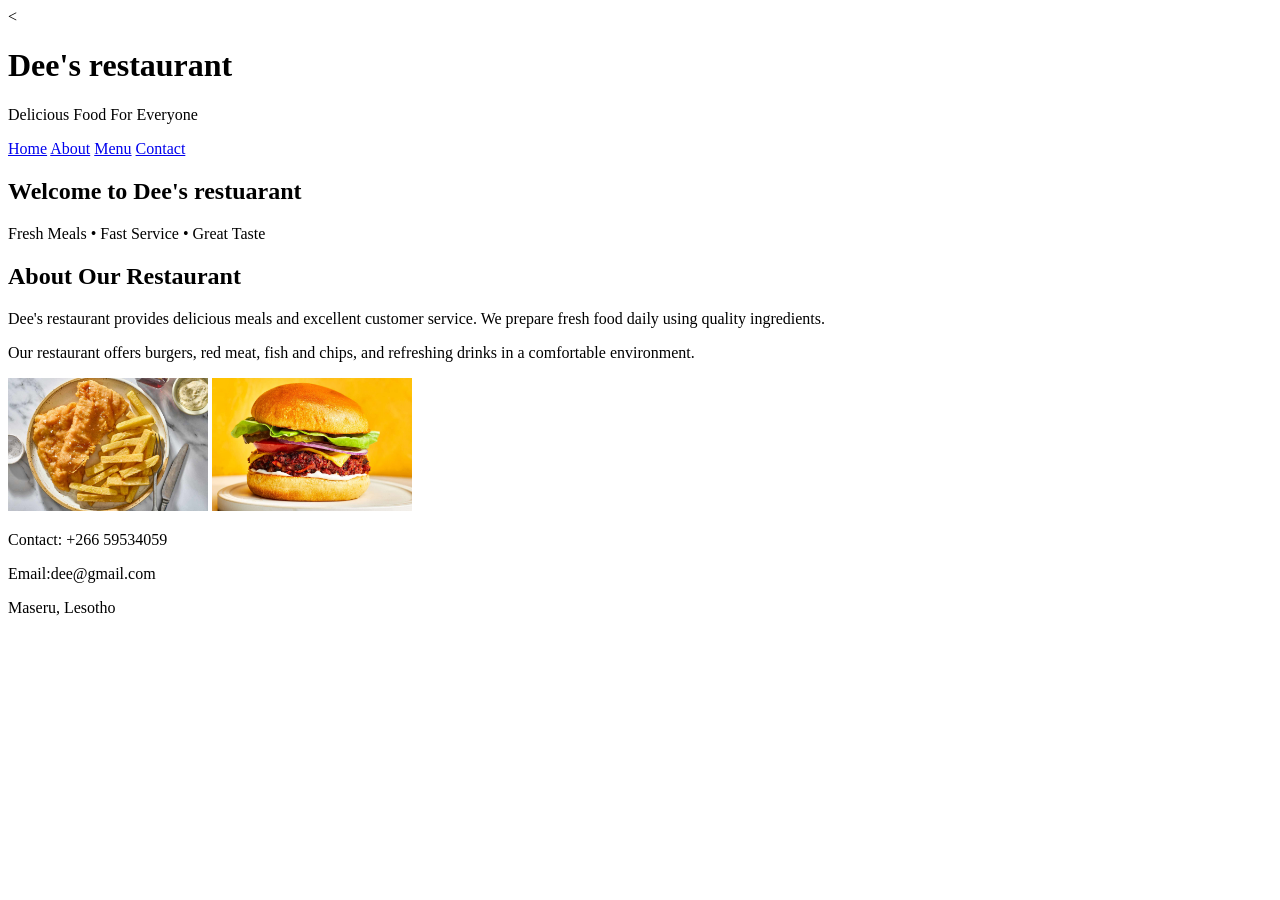
<file: index.html>
<!DOCTYPE html>
<html>
<head>
 <title>Dee's restaurant</title>
<
</head>
<body>
<header>
    <h1>Dee's restaurant</h1>
    <p>Delicious Food For Everyone</p>
</header>
<nav>
    <a href="index.html">Home</a>
    <a href="about.html">About</a>
    <a href="menu.html">Menu</a>
    <a href="contact.html">Contact</a>
</nav>

<section class="hero">
    <h2>Welcome to Dee's restuarant</h2>
    <p>Fresh Meals • Fast Service • Great Taste</p>
</section>
<section class="content">
<h2>About Our Restaurant</h2>
<p>Dee's restaurant provides delicious meals and excellent customer service.
 We prepare fresh food daily using quality ingredients.</p>
<p> Our restaurant offers burgers, red meat, fish and chips,
and refreshing drinks in a comfortable environment.</p>

 <div class="images">

 <img src="fish and chips.jpg"width="200">
<img src="burgar.jpg"width="200">
 </div>
</section>
<footer>

    <p>Contact: +266 59534059</p>

    <p>Email:dee@gmail.com</p>

    <p>Maseru, Lesotho</p>

</footer>

</body>
</html
</file>
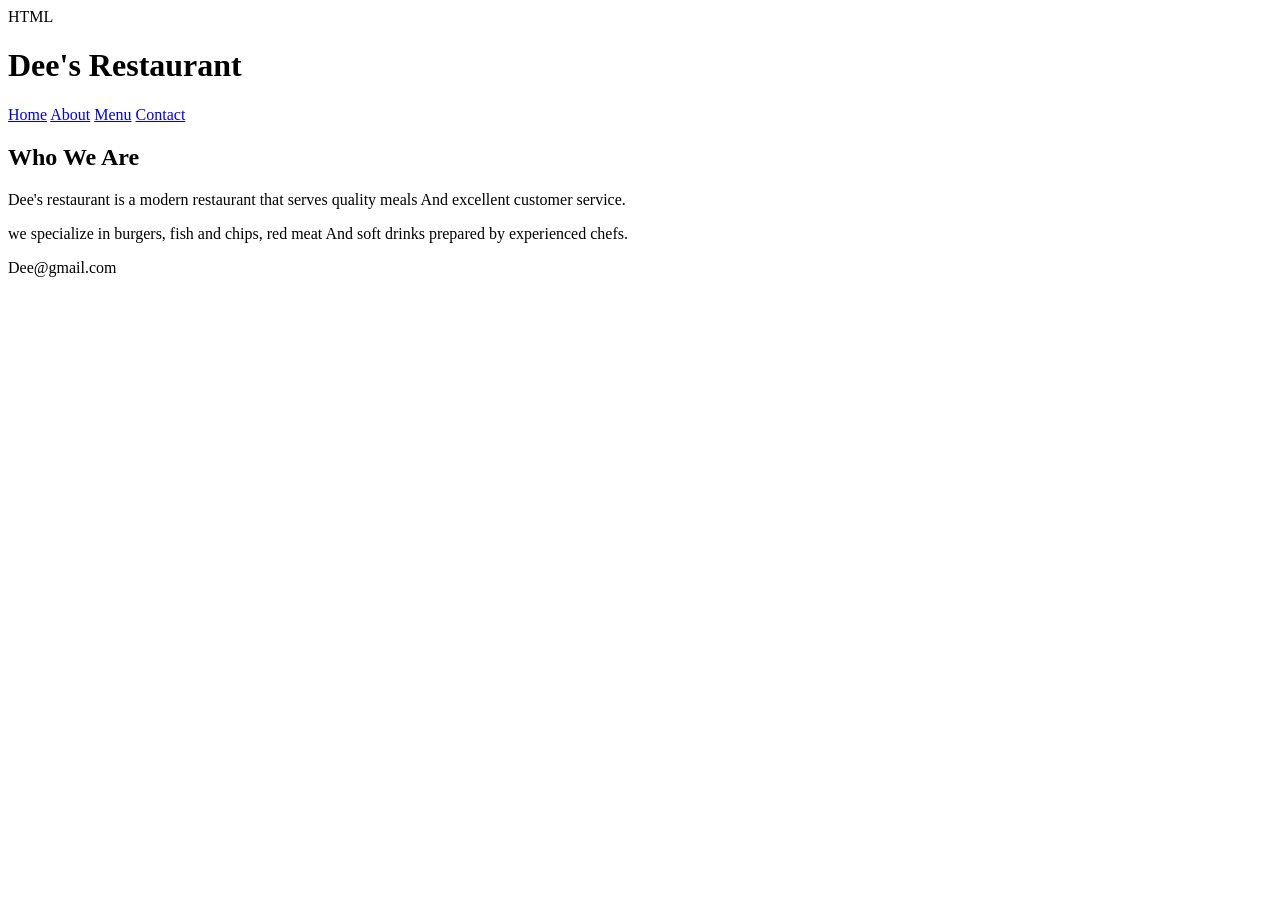
<file: about.html>
HTML
<!DOCTYPE html>
<html>
<head>
    <title>About Us</title>

    

</head>

<body>

<header>
    <h1>Dee's Restaurant</h1>
</header>

<nav>
    <a href="index.html">Home</a>
    <a href="about.html">About</a>
    <a href="menu.html">Menu</a>
    <a href="contact.html">Contact</a>
</nav>

<section class="content">

    <h2>Who We Are</h2>

    <p>Dee's restaurant is a modern restaurant that serves quality meals
        And excellent customer service.</p>

    <p>we specialize in burgers, fish and chips, red meat
        And soft drinks prepared by experienced chefs.</p>

</section>

<footer>

    <p>Dee@gmail.com</p>

</footer>

</body>
</html>
</file>
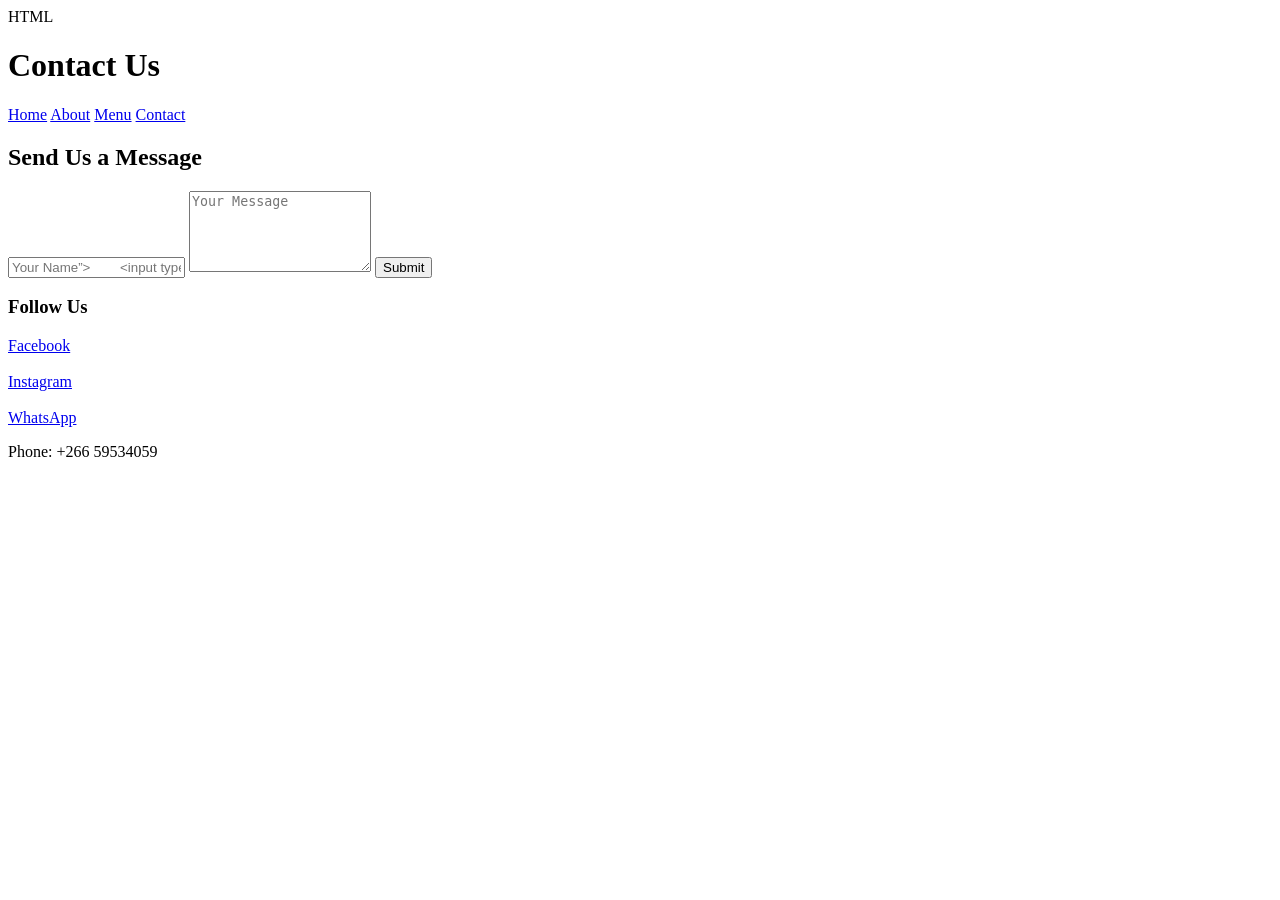
<file: contact.html>
HTML
<!DOCTYPE html>
<html>
<head>
    <title>Contact Us</title>

    
</head>

<body>

<header>
    <h1>Contact Us</h1>
</header>

<nav>
    <a href="index.html">Home</a>
    <a href="about.html">About</a>
    <a href="menu.html">Menu</a>
    <a href="contact.html">Contact</a>
</nav>

<section class="content">

    <h2>Send Us a Message</h2>

    <form>

        <input type="text" placeholder="Your Name”>

        <input type="email" placeholder="Your Email">

        <textarea rows="5" placeholder="Your Message"></textarea>

        <button>Submit</button>

    </form>

    <h3>Follow Us</h3>

    <p>
        <a href=https://facebook.com>Facebook</a><br><br>

        <a href=https://instagram.com>Instagram</a><br><br>

        <a href=https://26659534059>WhatsApp</a>
    </p>

</section>

<footer>

    <p>Phone: +266 59534059</p>

</footer>

</body>
</html>
</file>
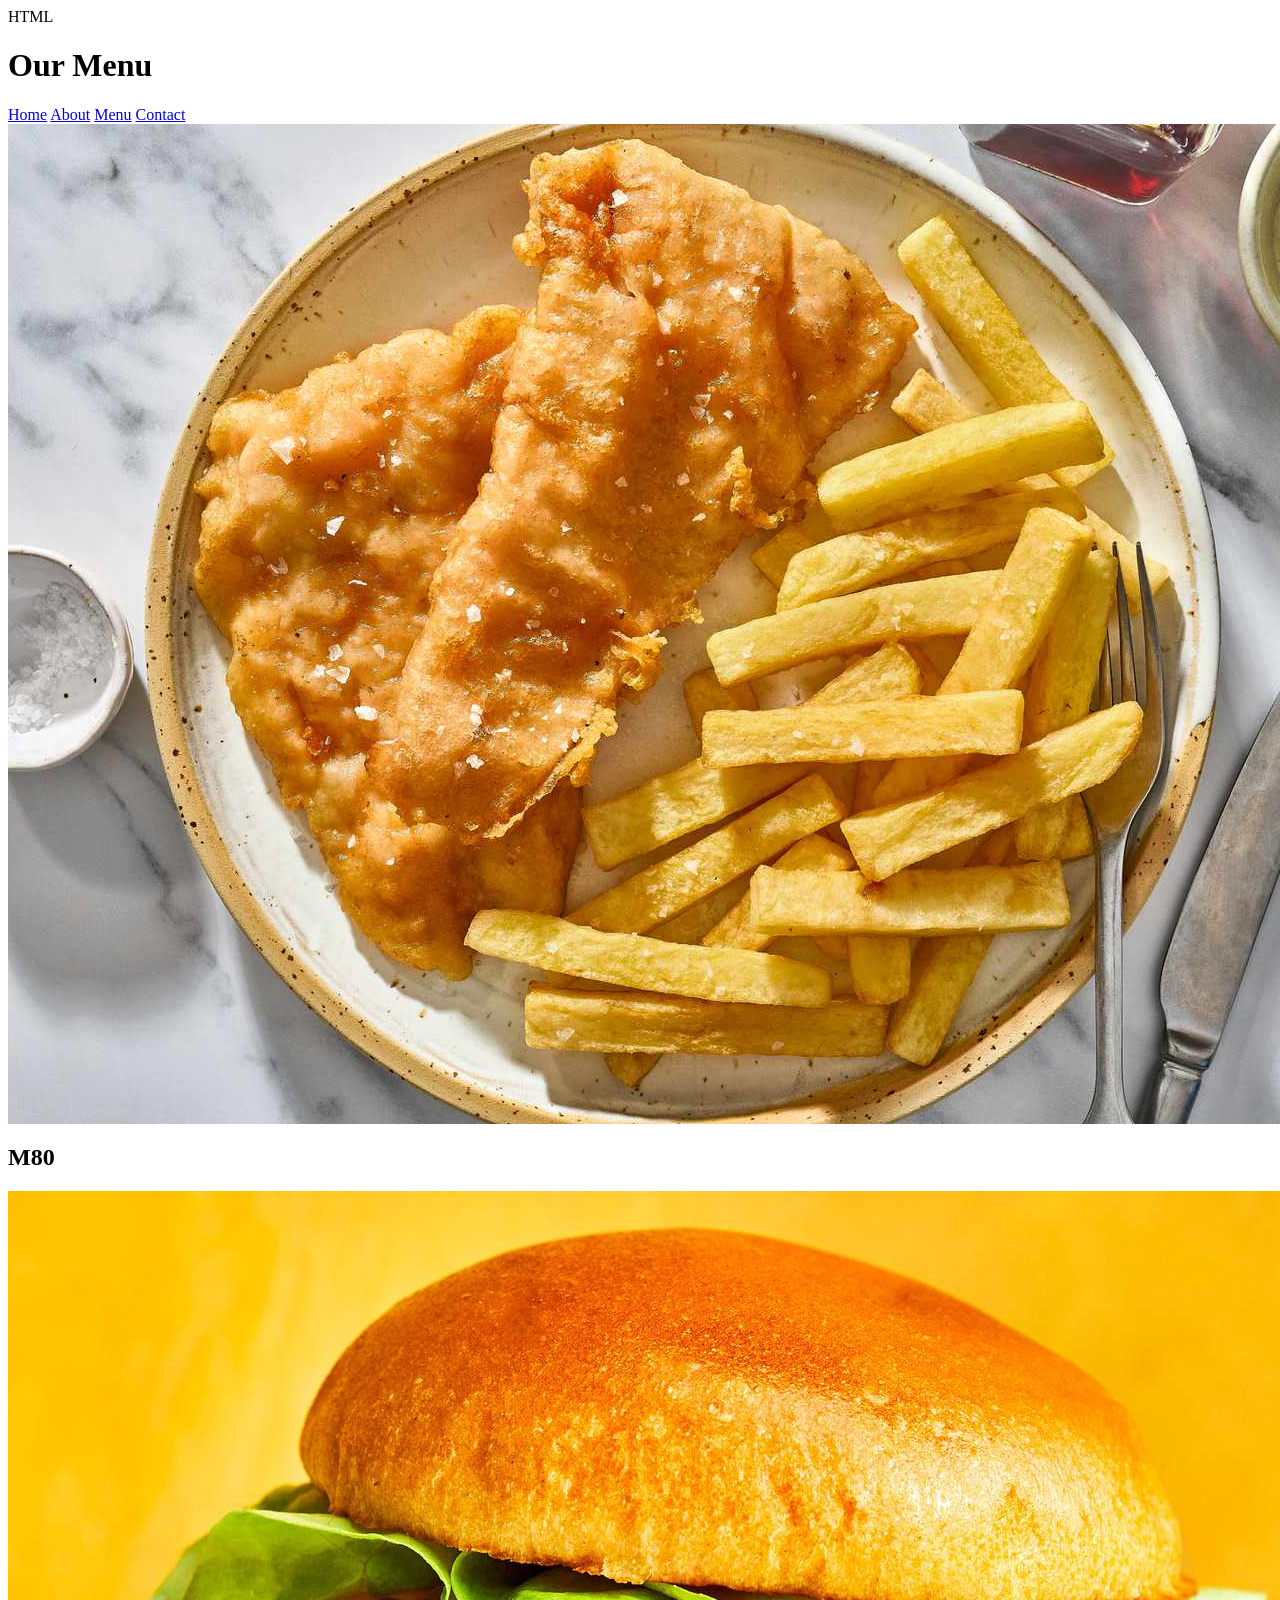
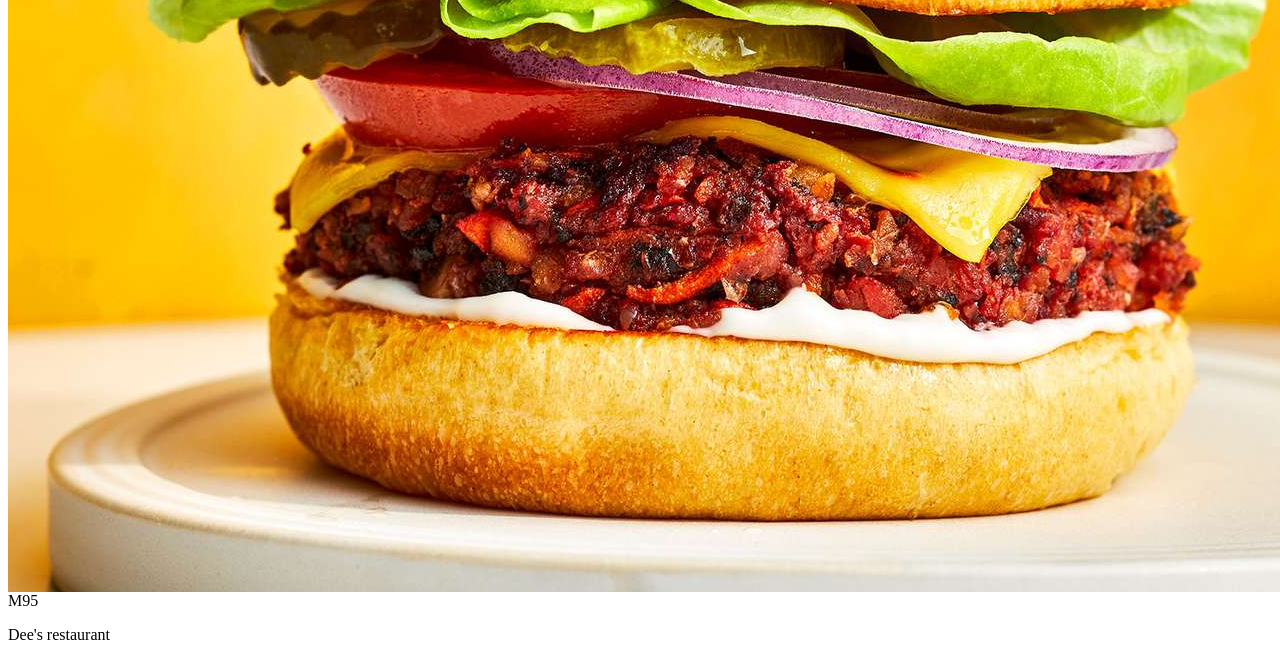
<file: menu.html>
HTML
<!DOCTYPE html>
<html>
<head>
    <title>Restaurant Menu</title>

 </head>

<body>

<header>
    <h1>Our Menu</h1>
</header>

<nav>
    <a href="index.html">Home</a>
    <a href="about.html">About</a>
    <a href="menu.html">Menu</a>
    <a href="contact.html">Contact</a>
</nav>

<section class="menu">

    <div class=”food”>
        <img src="fish and chips.jpg"with="200">
        <h2>M80</h3>
    </div>

  <div class=”food”>
        <img src="burgar.jpg"with="200"
        <h2>M95</h3>
    </div>

</section>

<footer>

    <p>Dee's restaurant</p>

</footer>

</body>
</html>
</file>
